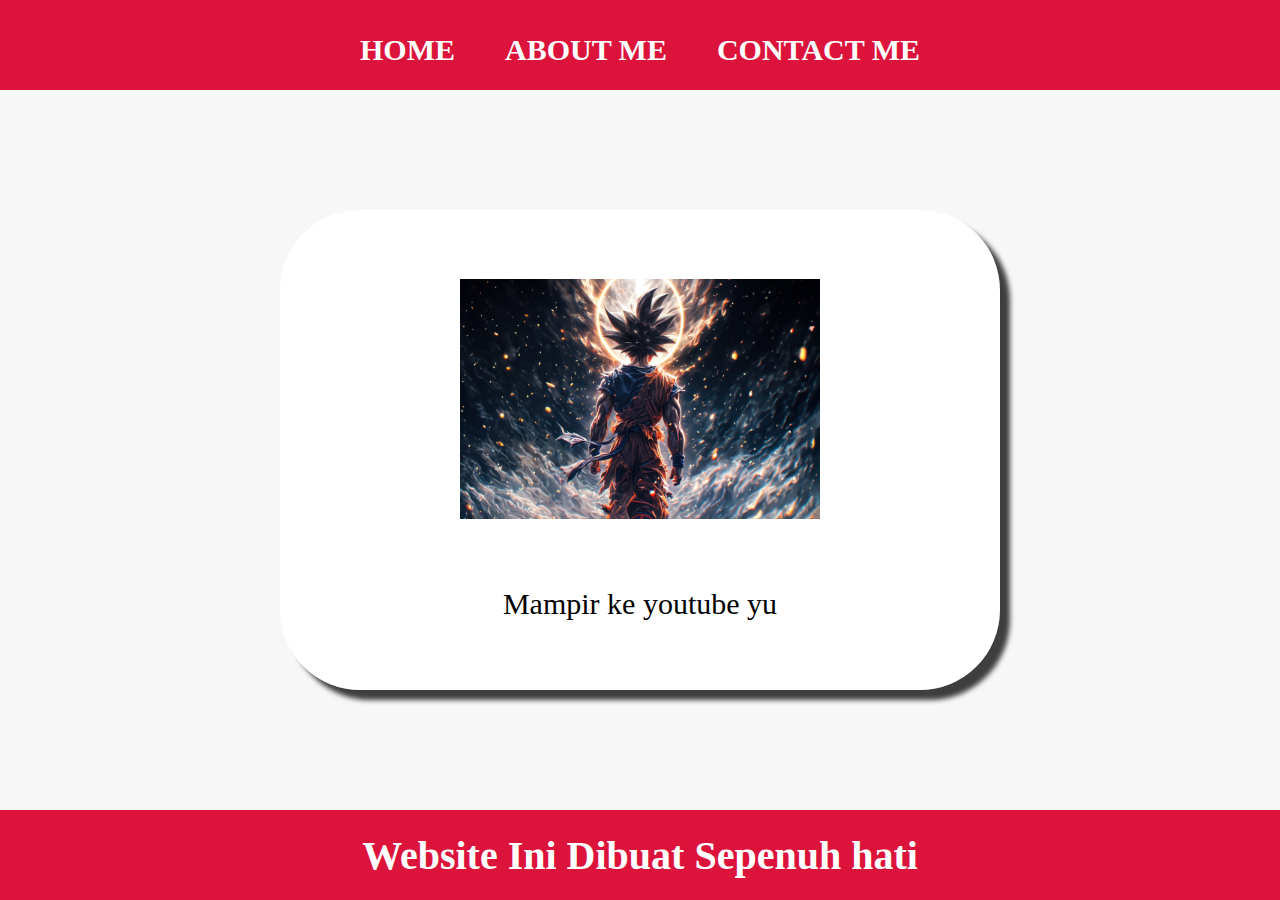
<file: HTML/index.html>
<html>
    <head>
        <title>WEB SAYA</title>
        <link rel="stylesheet" href="style.css" />
    </head>
    <body>
        <div class="container">
        <!-- NAVIGATION BAR -->
        <div class="container-navbar">
            <ul class="ul-navbar">
                <li class="li-navbar">
                    <a href="#" class="a-navbar">HOME</a>
                </li>
                <li class="li-navbar">
                    <a href="about.html" class="a-navbar">ABOUT ME</a>
                </li>
                <li class="li-navbar">
                    <a href="contact.html" class="a-navbar">CONTACT ME</a>
                </li>
            </ul>
        </div>
        <!-- NAVIGATION BAR SELESAI -->

        <!-- CONTENT 1 -->
        <div class="container-content">
            <a href="https://youtube.com/bagaskara" class="a-content">
                <img src="5.jpg" class="img-content"/>
                <p>Mampir ke youtube yu</p>
            </a>
        </div>
        <!-- CONTENT 1 END -->

        <!-- FOOTER -->
        <div class="container-footer">
            <h1 class="h1-footer">Website Ini Dibuat Sepenuh hati </h1>
        </div>
        <!-- FOOTER END -->
        </div>
    </body>
</html>
</file>
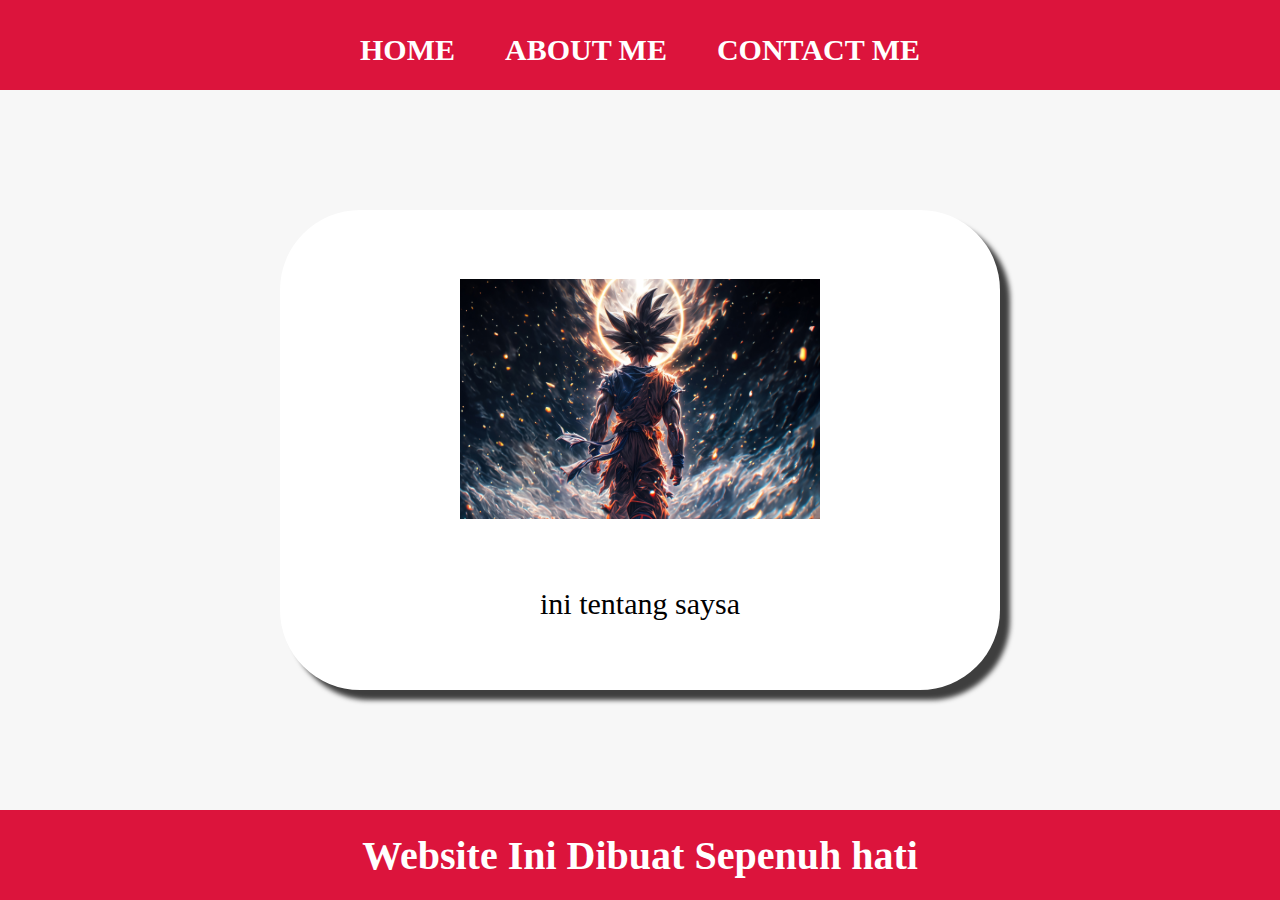
<file: HTML/about.html>
<html>
    <head>
        <title>ABOUT ME</title>
        <link rel="stylesheet" href="style.css" />
    </head>
    <body>
        <div class="container">
        <!-- NAVIGATION BAR -->
        <div class="container-navbar">
            <ul class="ul-navbar">
                <li class="li-navbar">
                    <a href="#" class="a-navbar">HOME</a>
                </li>
                <li class="li-navbar">
                    <a href="about.html" class="a-navbar">ABOUT ME</a>
                </li>
                <li class="li-navbar">
                    <a href="contact.html" class="a-navbar">CONTACT ME</a>
                </li>
            </ul>
        </div>
        <!-- NAVIGATION BAR SELESAI -->

        <!-- CONTENT 1 -->
        <div class="container-content">
            <a href="https://youtube.com/bagaskara" class="a-content">
                <img src="5.jpg" class="img-content"/>
                <p>ini tentang saysa</p>
            </a>
        </div>
        <!-- CONTENT 1 END -->

        <!-- FOOTER -->
        <div class="container-footer">
            <h1 class="h1-footer">Website Ini Dibuat Sepenuh hati </h1>
        </div>
        <!-- FOOTER END -->
        </div>
    </body>
</html>
</file>
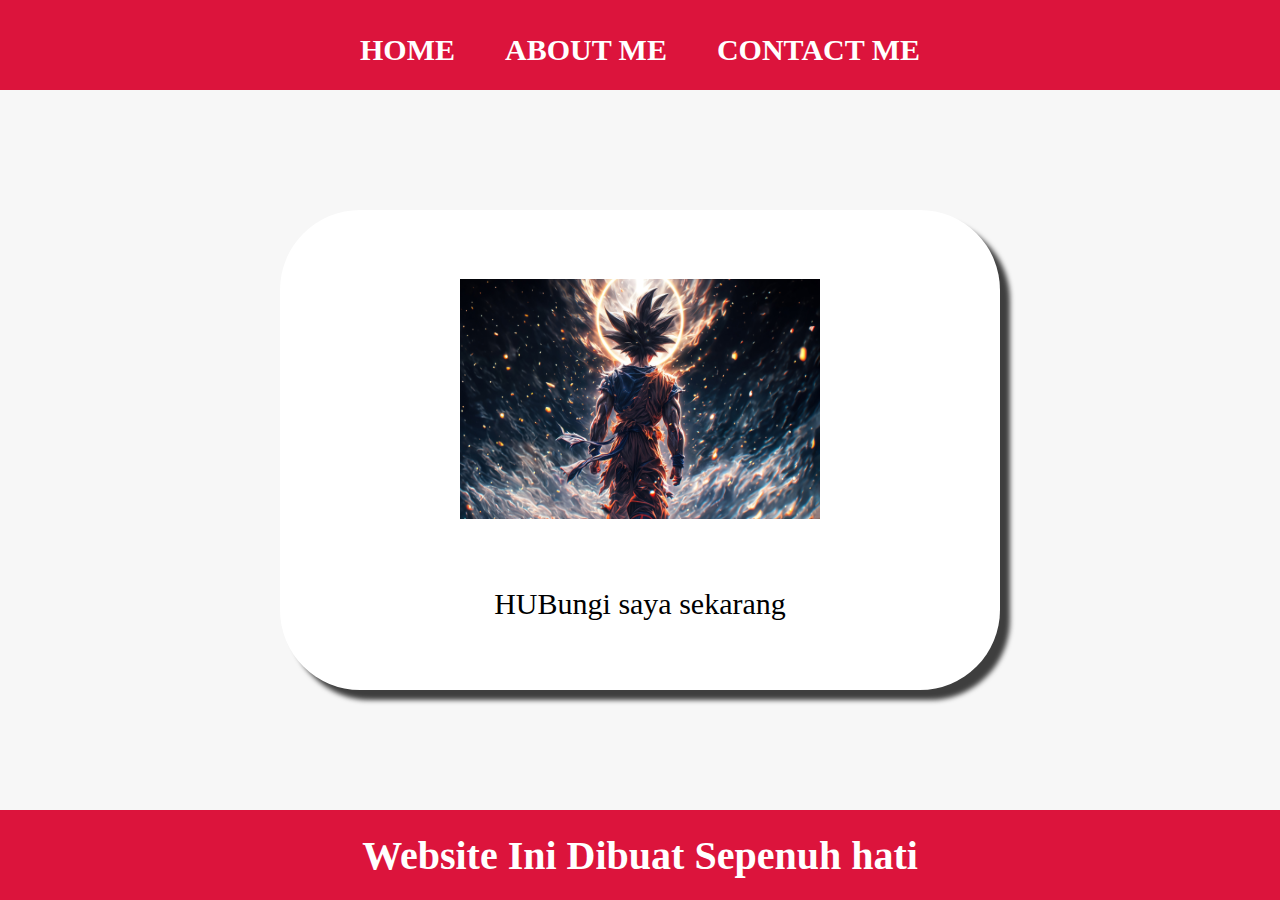
<file: HTML/contact.html>
<html>
    <head>
        <title>CONTACT ME</title>
        <link rel="stylesheet" href="style.css" />
    </head>
    <body>
        <div class="container">
        <!-- NAVIGATION BAR -->
        <div class="container-navbar">
            <ul class="ul-navbar">
                <li class="li-navbar">
                    <a href="#" class="a-navbar">HOME</a>
                </li>
                <li class="li-navbar">
                    <a href="about.html" class="a-navbar">ABOUT ME</a>
                </li>
                <li class="li-navbar">
                    <a href="contact.html" class="a-navbar">CONTACT ME</a>
                </li>
            </ul>
        </div>
        <!-- NAVIGATION BAR SELESAI -->

        <!-- CONTENT 1 -->
        <div class="container-content">
            <a href="https://youtube.com/bagaskara" class="a-content">
                <img src="5.jpg" class="img-content"/>
                <p>HUBungi saya sekarang</p>
            </a>
        </div>
        <!-- CONTENT 1 END -->

        <!-- FOOTER -->
        <div class="container-footer">
            <h1 class="h1-footer">Website Ini Dibuat Sepenuh hati </h1>
        </div>
        <!-- FOOTER END -->
        </div>
    </body>
</html>
</file>
<file: HTML/style.css>
*,
html {
    margin: 0;
    padding: 0;
}

.container {
    
}

.container-navbar {
    background-color: crimson;
    width: 100%;
    height: 10vh;
}

.ul-navbar {
display: flex;
height: 100px;
justify-content: center;
align-items: center;
}

.li-navbar {
list-style-type: none;
padding: 20px;
margin: 5px;
color: white;
font-size: 30px;
}

.li-navbar:hover {
    background-color: tomato;
    transition: .2s ease-in-out;
    transition-delay: .3s;
    border-radius: 8px;
}

.a-navbar {
    color: white;
    text-decoration: none;
    font-weight: 800;
}

.container-content {
    background-color: #f7f7f7;
    display: flex;
    justify-content: center;
    align-items: center;
    height: 80vh;
}

.a-content {
    background-color: white;
    color: black;
    text-decoration: none;
    font-size: 30px;
    width: 720px;
    height: 480px;
    display: flex;
    flex-direction: column;
    justify-content: space-evenly;
    align-items: center;
    border-radius: 80px;
    box-shadow: 10px 10px 5px 0px rgba(0,0,0,0.75);
    -webkit-box-shadow: 10px 10px 5px 0px rgba(0,0,0,0.75);
    -moz-box-shadow: 10px 10px 5px 0px rgba(0,0,0,0.75);
}
.img-content {
    width: 50%;
    height: 50%;
}

.container-footer {
height: 10vh;
background-color: crimson;
display: flex;
justify-content: center;
align-items: center;

}

.h1-footer {
font-size: 40px;
color: white;
}
</file>
